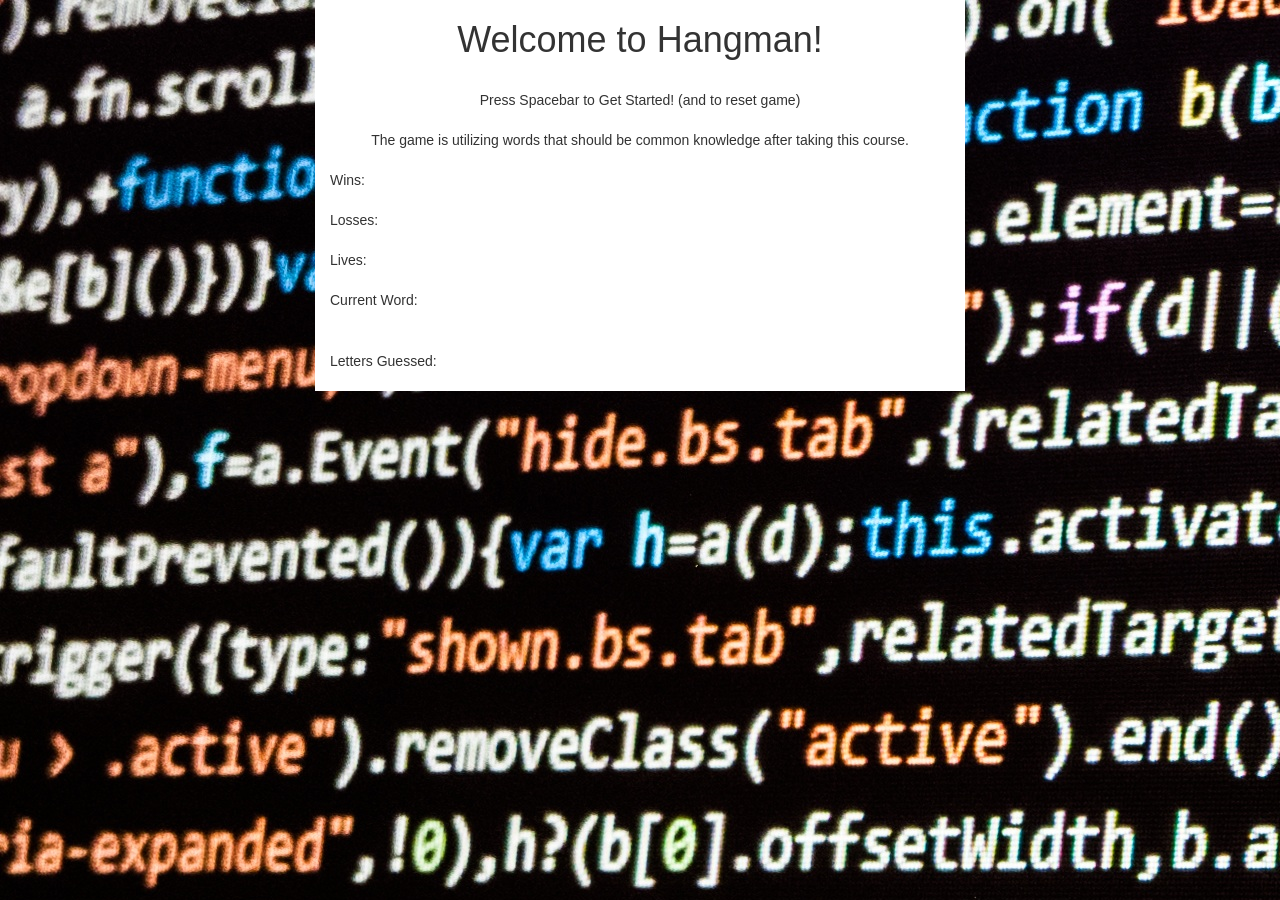
<file: index.html>
<!DOCTYPE html>
<html lang="en">
<head>
	<meta charset="UTF-8">
	<title>Document</title>
	<link rel="stylesheet" href="assets/css/reset.css">
	<link rel="stylesheet" href="https://maxcdn.bootstrapcdn.com/bootstrap/3.3.7/css/bootstrap.min.css">
	<link rel="stylesheet" href="assets/css/style.css">
</head>
<body>
	<div class="container">
		<div class="row">
			<div class="col-xs-12">
				<div class="row">
					<div class="col-xs-12" id="heading">
						<h1>Welcome to Hangman!</h1><br/>
						Press Spacebar to Get Started! (and to reset game)<br/><br/>
						The game is utilizing words that should be common knowledge after taking this course.<br/><br/>
					</div>
				</div>
				<div class="row">
					<div class="col-xs-12">
					Wins: <div id="wins"></div><br/>Losses: <div id="losses"></div><br/>Lives: <div id="lives"></div><br/>
					Current Word:<br/><br/>
					<div id="current-word">
						<div class="col-xs-1" id="1"></div>
						<div class="col-xs-1" id="2"></div>
						<div class="col-xs-1" id="3"></div>
						<div class="col-xs-1" id="4"></div>
						<div class="col-xs-1" id="5"></div>
						<div class="col-xs-1" id="6"></div>
						<div class="col-xs-1" id="7"></div>
						<div class="col-xs-1" id="8"></div>
						<div class="col-xs-1" id="9"></div>
						<div class="col-xs-1" id="10"></div>
					</div>
					</div>
				</div>
				<div class="row">
					<div class="col-xs-12"><br/>
						Letters Guessed:<br/><br/>
						<div id="letters-guessed"></div>
					</div>
				</div>
			</div>
		</div>
	</div>
	<script src="assets/javascript/game.js"></script>
</body>
</html>
</file>
<file: assets/css/style.css>
body {
	background-image: url("../images/background.jpg");
	text-align: left;
}

.container {
	background-color: #fff;
	width:650px;
}

#heading {
	text-align: center;
}
</file>
